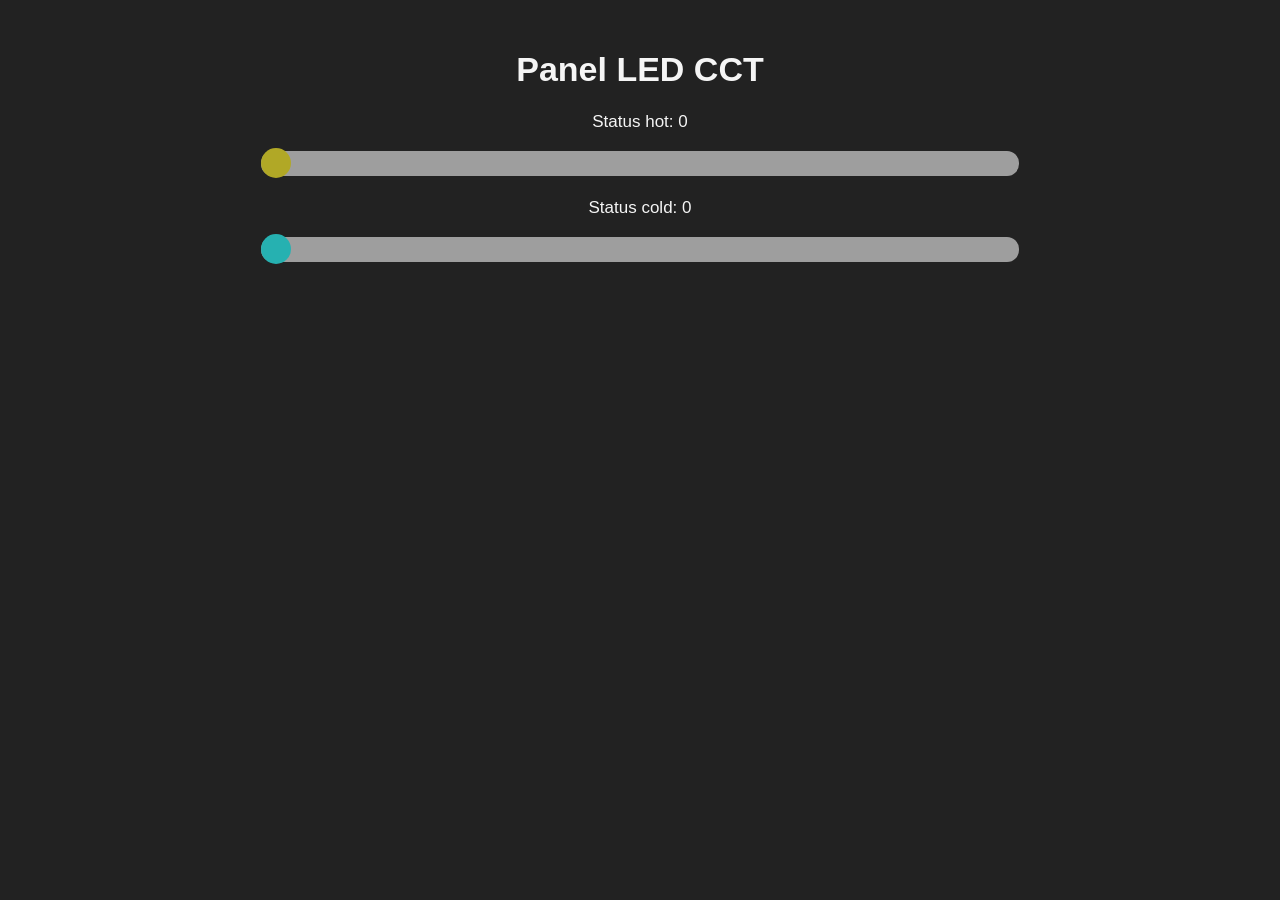
<file: data/index.html>
<!DOCTYPE html>
<html lang="pl">
<head>
    <meta charset="UTF-8">
    <meta name="viewport" content="width=device-width, initial-scale=1.0">
    <title>LED CCT PANEL</title>
    <link rel="stylesheet" href="style.css">
</head>
<body>

    <h1>Panel LED CCT</h1>
    <div class="slidecontainer"></div>
        <p>Status hot: <span id="hot-stat">0</span></p>
        <input type="range" min="0" max="100" value="0" class="slider" id="hotRange">
        <p>Status cold: <span id="cold-stat">0</span></p>
        <input type="range" min="0" max="100" value="0" class="slider" id="coldRange">
    </div>
    <script src="script.js"></script>
</body>
</html>
</file>
<file: data/style.css>
body {
    font-family: Arial, sans-serif;
    text-align: center;
    background-color: #222;
    color: whitesmoke;
    margin-top: 50px;
    font-size: 17px;
}

.slidecontainer {
  width: 60%;
}

.slider {
  -webkit-appearance: none;
  appearance: none;
  width: 60%;
  height: 25px;
  border-radius: 12px;
  background: #d3d3d3;
  outline: none;
  opacity: 0.7;
  -webkit-transition: .2s;
  transition: opacity .2s;
}

.slider:hover {
  opacity: 1;
}

.slider::-webkit-slider-thumb {
  -webkit-appearance: none;
  appearance: none;
  width: 30px;
  height: 30px;
  border-radius: 50%;
  background: #eee128;
  cursor: pointer;
}

#coldRange.slider::-webkit-slider-thumb {
    background: #28eeee;
}

.slider::-moz-range-thumb {
  -webkit-appearance: none;
  appearance: none;
  width: 30px;
  height: 30px;
  border-radius: 50%;
  background: #eee128;
  cursor: pointer;
}

#coldRange.slider::-moz-slider-thumb {
    background: #28eeee;
}
</file>
